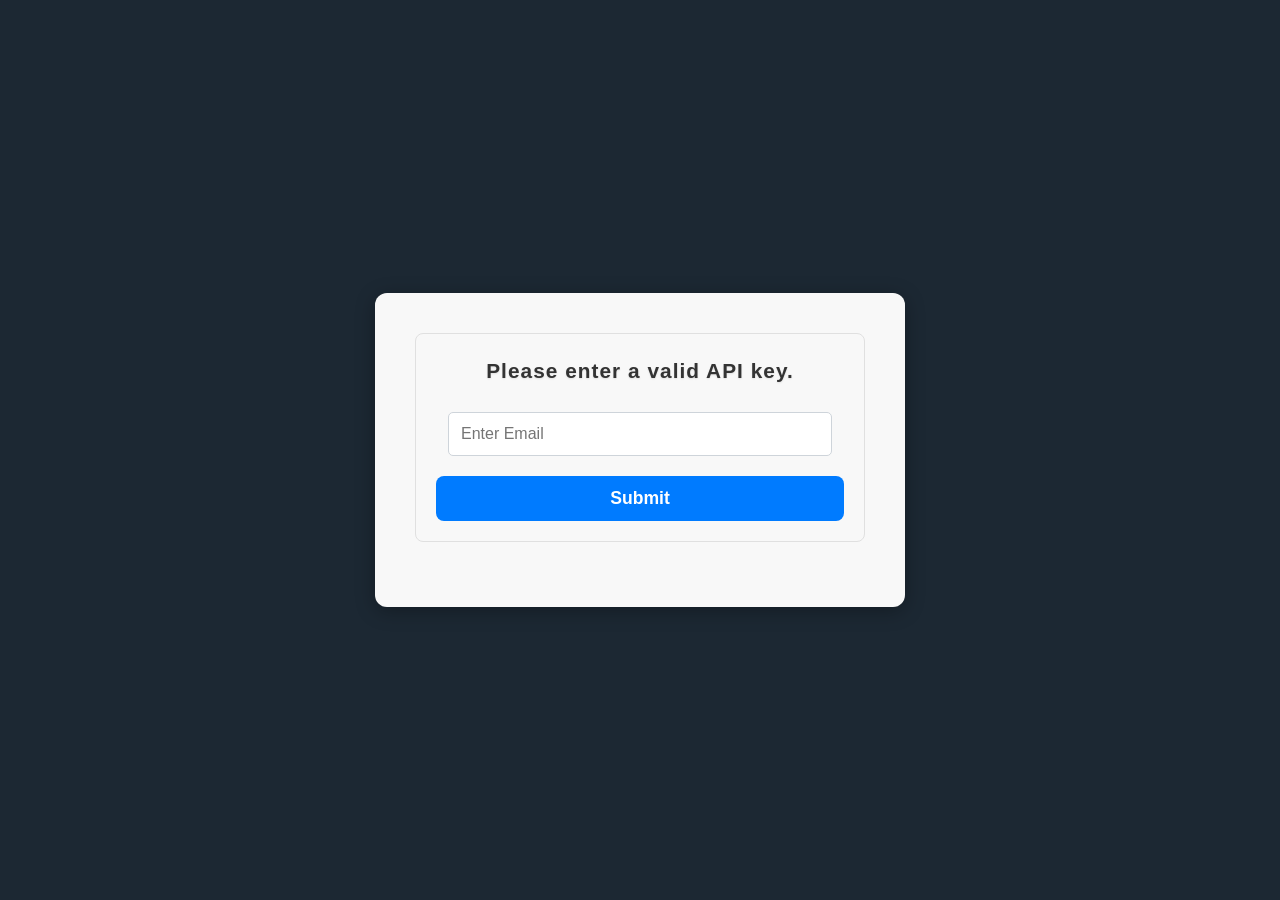
<file: index.html>
<!DOCTYPE html>
<html>

<head>
    <title>Contacts</title>
    <meta charset="UTF-8">
    <meta name="viewport" content="width=device-width, initial-scale=1.0">
    <link rel="stylesheet" href="style.css">
</head>

<body onload="fetchContacts()">

    <div class="main-container">
        <h1>ContactBook</h1>

        <div id="contacts-scroll-area">
            <div id="table">
                contacts loading
            </div>
        </div>

        <div class="button-container">
            <button id="refresh" type="button">Refresh</button>
            <button id="addContact" type="button">Add Contact</button>
        </div>
    </div>


    <script src="config.js"></script>

    <script>
        document.getElementById("refresh").addEventListener('click', fetchContacts);
        document.getElementById("addContact").addEventListener('click', addContact);

        function fetchContacts() {
            fetch(rootPath + "controller/get-contacts/")
                .then(function(response) {
                    return response.json();
                })
                .then(function(data) {
                    displayOutput(data);
                })
                .catch(function(error) {
                    console.error("Error fetching contacts:", error);
                    document.getElementById("table").innerHTML = "<p>Failed to load contacts. Please try again.</p>";
                });
        }

        function displayOutput(data) {
            output = "";
            if (data && data.length > 0) {
                for (a in data) {
                    output += `
                        <div class="contact-card" onclick="editContact(${data[a].id})">
                            <div class="contact-avatar">
                                <img src="${rootPath}controller/uploads/${data[a].avatar}" alt="${data[a].firstname} ${data[a].lastname}" width="60"/>
                            </div>
                            <div class="contact-details">
                                <h3>${data[a].firstname} ${data[a].lastname}</h3>
                                <p><strong>Mobile:</strong> ${data[a].mobile || 'N/A'}</p>
                                <p><strong>Email:</strong> ${data[a].email || 'N/A'}</p>
                            </div>
                        </div>
                    `;
                }
            } else {
                output = "<p>No contacts found. Add some!</p>";
            }
            document.getElementById("table").innerHTML = output;
        }

        function addContact() {
            window.open("add-contact.html", "_self");
        }

        function editContact(id) {
            window.open("edit-contact.html?id=" + id, "_self")
        }
    </script>
</body>

</html>
</file>
<file: style.css>
body {
    font-family: Arial, sans-serif;
    margin: 0;
    background-color: #f0f2f5;
    color: #333;
    line-height: 1.6;
    display: flex;
    justify-content: center;
    align-items: flex-start;
    min-height: 100vh;
    padding: 20px;
    box-sizing: border-box;
}

.main-container {
    max-width: 700px;
    width: 100%;
    background: #fff;
    padding: 30px;
    border-radius: 12px;
    box-shadow: 0 4px 15px rgba(0,0,0,0.1);
    display: flex;
    flex-direction: column;
    align-items: center;
}

h1 {
    color: #0056b3;
    margin-bottom: 25px;
    font-size: 2.2em;
    text-align: center;
}

#contacts-scroll-area {
    background-color: #ffffff;
    border: 1px solid #e0e0e0;
    border-radius: 8px;
    padding: 15px;
    margin-bottom: 25px;
    max-height: 500px;
    overflow-y: auto;
    width: 100%;
    box-shadow: inset 0 1px 3px rgba(0,0,0,0.05);
}

.contact-card {
    display: flex;
    align-items: center;
    background-color: #fdfdff;
    border: 1px solid #e9e9f0;
    border-radius: 10px;
    padding: 15px 20px;
    margin-bottom: 15px;
    box-shadow: 0 2px 8px rgba(0,0,0,0.05);
    transition: transform 0.2s ease-in-out, box-shadow 0.2s ease-in-out;
    cursor: pointer;
}

.contact-card:last-child {
    margin-bottom: 0;
}

.contact-card:hover {
    transform: translateY(-3px);
    box-shadow: 0 4px 12px rgba(0,0,0,0.1);
}

.contact-avatar {
    flex-shrink: 0;
    margin-right: 20px;
}

.contact-avatar img {
    width: 60px;
    height: 60px;
    border-radius: 50%;
    object-fit: cover;
    border: 2px solid #007bff;
    box-shadow: 0 1px 3px rgba(0,0,0,0.1);
}

.contact-details {
    flex-grow: 1;
}

.contact-details h3 {
    margin: 0 0 8px 0;
    color: #333;
    font-size: 1.3em;
}

.contact-details p {
    margin: 0 0 5px 0;
    color: #555;
    font-size: 0.95em;
}

.contact-details p strong {
    color: #0056b3;
}

.button-container {
    display: flex;
    justify-content: center;
    gap: 15px;
    width: 100%;
}

button {
    background-color: #007bff;
    color: white;
    padding: 12px 25px;
    border: none;
    border-radius: 8px;
    cursor: pointer;
    font-size: 1.1em;
    font-weight: bold;
    transition: background-color 0.2s ease, transform 0.1s ease;
    flex: 1 1 0%; /* This is the key to making them the same size within a flex container */
    max-width: 180px;
    box-sizing: border-box;
}

button:hover {
    background-color: #0056b3;
    transform: translateY(-1px);
}

button:active {
    transform: translateY(0);
}

button#deleteContact {
    background-color: #dc3545;
}

button#deleteContact:hover {
    background-color: #c82333;
}

form {
    background: #ffffff;
    padding: 30px;
    border-radius: 12px;
    box-shadow: 0 2px 10px rgba(0,0,0,0.08);
    margin-bottom: 25px;
    width: 100%;
    max-width: 500px;
}

form label {
    display: block;
    margin-bottom: 8px;
    font-weight: bold;
    color: #444;
}

form input[type="text"],
form input[type="email"],
form input[type="file"] {
    width: calc(100% - 24px);
    padding: 12px;
    margin-bottom: 20px;
    border: 1px solid #ccc;
    border-radius: 6px;
    font-size: 1em;
    box-sizing: border-box;
}

form input[type="file"] {
    padding: 8px;
}

form button[type="submit"] {
    width: auto;
    padding: 12px 30px;
    align-self: flex-start;
}

#avatarImage {
    text-align: center;
    margin-bottom: 25px;
}

#avatarImage img {
    border-radius: 50%;
    border: 4px solid #007bff;
    box-shadow: 0 4px 10px rgba(0,0,0,0.15);
    width: 120px;
    height: 120px;
    object-fit: cover;
}

#editContact, #deleteContact, #homeLink, #submitForm {
    margin-top: 15px;
    width: auto;
    flex-grow: 0;
}

body#enter-api-key {
    background-color: #1c2833; /* Dark navy/off-black background */
    display: flex;
    justify-content: center;
    align-items: center;
    min-height: 100vh;
    padding: 0;
}

body#enter-api-key .main-container {
    box-shadow: 0 4px 20px rgba(0,0,0,0.3); /* Stronger shadow */
    padding: 40px;
    max-width: 450px;
    background: #F8F8F8; /* Changed to a soft off-white/greyish color */
    border-radius: 12px;
}

body#enter-api-key .main-container div { /* Targeting the "Please enter..." text */
    font-size: 1.3em;
    margin-bottom: 25px;
    text-align: center;
    color: #333;
    font-weight: bold;
    letter-spacing: 0.05em;
    text-shadow: 0 1px 2px rgba(0,0,0,0.1);
}

body#enter-api-key form {
    display: flex;
    flex-direction: column;
    align-items: center;
    width: 100%;
    background: none; /* No background for the form itself (main-container provides it) */
    box-shadow: none;
    padding: 0;
    border: 1px solid #e0e0e0; /* Subtle border for the form */
    border-radius: 8px; /* Matching border radius */
    padding: 20px; /* Added internal padding for the form */
    box-sizing: border-box;
}

body#enter-api-key input[type="email"] {
    width: calc(100% - 24px);
    padding: 12px;
    margin-bottom: 20px;
    border: 1px solid #ced4da;
    border-radius: 5px;
    font-size: 1em;
}

body#enter-api-key button {
    width: 100%;
    padding: 12px;
    font-size: 1.1em;
    max-width: none;
    margin-top: 0; /* Remove top margin that might push button down */
}

.hidden {
    display: none;
}

.text-center {
    text-align: center;
}
</file>
